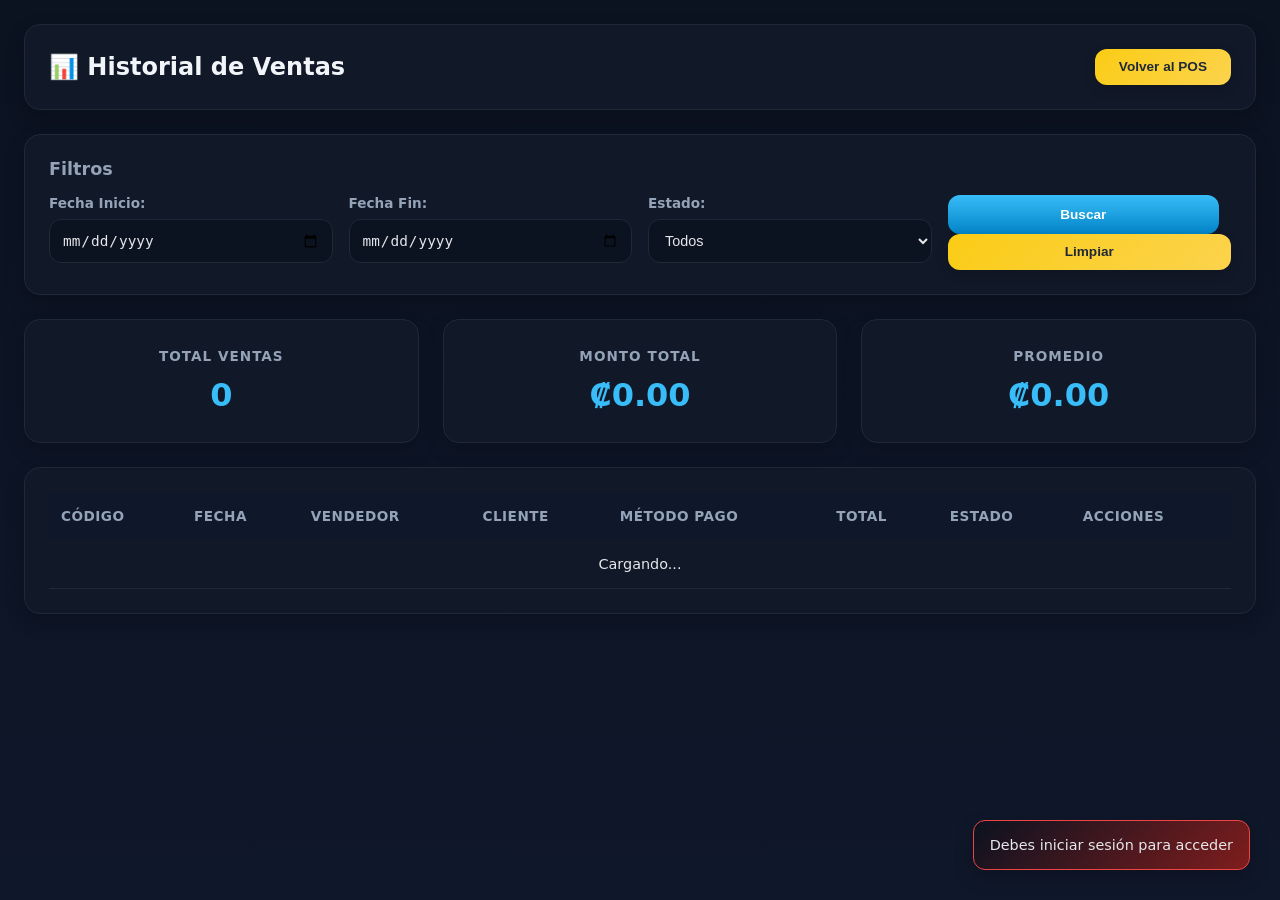
<file: historial.html>
<!DOCTYPE html>
<html lang="es">
<head>
    <meta charset="UTF-8">
    <meta name="viewport" content="width=device-width, initial-scale=1.0">
    <title>Historial de Ventas - Repuestos Zona Honda</title>
    <link rel="stylesheet" href="css/historial.css">
</head>
<body>
    <div class="container">
        <header class="header">
            <h1>📊 Historial de Ventas</h1>
            <button id="btn-volver" class="btn-secondary">Volver al POS</button>
        </header>

        <!-- Filtros -->
        <div class="filtros-section">
            <h2>Filtros</h2>
            <div class="filtros-grid">
                <div class="form-group">
                    <label>Fecha Inicio:</label>
                    <input type="date" id="fecha-inicio">
                </div>
                <div class="form-group">
                    <label>Fecha Fin:</label>
                    <input type="date" id="fecha-fin">
                </div>
                <div class="form-group">
                    <label>Estado:</label>
                    <select id="filtro-estado">
                        <option value="">Todos</option>
                        <option value="REGISTRADA">Registrada</option>
                        <option value="CANCELADA">Cancelada</option>
                        <option value="EN_PROCESO">En Proceso</option>
                    </select>
                </div>
                <div class="form-group">
                    <button id="btn-filtrar" class="btn-primary">Buscar</button>
                    <button id="btn-limpiar" class="btn-secondary">Limpiar</button>
                </div>
            </div>
        </div>

        <!-- Resumen estadístico -->
        <div class="resumen-stats">
            <div class="stat-card">
                <h3>Total Ventas</h3>
                <p id="stat-total-ventas">0</p>
            </div>
            <div class="stat-card">
                <h3>Monto Total</h3>
                <p id="stat-monto-total">₡0.00</p>
            </div>
            <div class="stat-card">
                <h3>Promedio</h3>
                <p id="stat-promedio">₡0.00</p>
            </div>
        </div>

        <!-- Tabla de ventas -->
        <div class="tabla-section">
            <table id="tabla-ventas">
                <thead>
                    <tr>
                        <th>Código</th>
                        <th>Fecha</th>
                        <th>Vendedor</th>
                        <th>Cliente</th>
                        <th>Método Pago</th>
                        <th>Total</th>
                        <th>Estado</th>
                        <th>Acciones</th>
                    </tr>
                </thead>
                <tbody id="tbody-ventas">
                    <tr>
                        <td colspan="8" class="text-center">Cargando...</td>
                    </tr>
                </tbody>
            </table>
        </div>
    </div>

    <div id="modal-detalle" class="modal">
        <div class="modal-content modal-large">
            <span class="close" id="close-modal-detalle">&times;</span>
            <h2>Detalle de Venta <span id="detalle-codigo"></span></h2>
            
            <div class="detalle-info">
                <p><strong>Fecha:</strong> <span id="detalle-fecha"></span></p>
                <p><strong>Vendedor:</strong> <span id="detalle-vendedor"></span></p>
                <p><strong>Cliente:</strong> <span id="detalle-cliente"></span></p>
            </div>

            <table class="tabla-detalle">
                <thead>
                    <tr>
                        <th>Código</th>
                        <th>Producto</th>
                        <th>Cantidad</th>
                        <th>Precio Unit.</th>
                        <th>Descuento</th>
                        <th>Subtotal</th>
                        <th>IVA</th>
                        <th>Total</th>
                    </tr>
                </thead>
                <tbody id="tbody-detalle">
                </tbody>
            </table>

            <div class="detalle-totales">
                <div class="total-row">
                    <span>Subtotal:</span>
                    <span id="detalle-subtotal">₡0.00</span>
                </div>
                <div class="total-row">
                    <span>Descuento:</span>
                    <span id="detalle-descuento">₡0.00</span>
                </div>
                <div class="total-row">
                    <span>IVA:</span>
                    <span id="detalle-impuesto">₡0.00</span>
                </div>
                <div class="total-row total">
                    <span>Total:</span>
                    <span id="detalle-total">₡0.00</span>
                </div>
            </div>
        </div>
    </div>

    <div id="toast" class="toast"></div>

    <script src="js/services/ventasService.js"></script>
    <script src="js/controllers/HistorialController.js"></script>
</body>
</html>
</file>
<file: css/historial.css>
* {
    margin: 0;
    padding: 0;
    box-sizing: border-box;
}

body {
    font-family: Inter, system-ui, Segoe UI, Roboto, Arial;
    background: linear-gradient(180deg, #0b1220 0%, #0f172a 100%);
    color: #e5e7eb;
    min-height: 100vh;
}

.container {
    max-width: 1400px;
    margin: 0 auto;
    padding: 1.5rem;
}

.header {
    background: #111827;
    border: 1px solid #1f2937;
    border-radius: 16px;
    padding: 1.5rem;
    margin-bottom: 1.5rem;
    display: flex;
    justify-content: space-between;
    align-items: center;
    box-shadow: 0 8px 20px #00000033;
}

.header h1 {
    font-size: 1.5rem;
    font-weight: 700;
    color: #f1f5f9;
    margin: 0;
}

.btn-secondary {
    padding: 0.65rem 1.5rem;
    border-radius: 12px;
    border: none;
    background: linear-gradient(135deg, #facc15 0%, #fcd34d 100%);
    color: #1f2937;
    font-weight: 600;
    font-size: 0.85rem;
    cursor: pointer;
    box-shadow: 0 4px 12px rgba(0, 0, 0, 0.15);
    transition: all 0.3s ease-in-out;
}

.btn-secondary:hover {
    background: linear-gradient(135deg, #fcd34d 0%, #fbbf24 100%);
    box-shadow: 0 8px 20px rgba(0, 0, 0, 0.2);
    transform: translateY(-2px);
}

.filtros-section {
    background: #111827;
    border: 1px solid #1f2937;
    border-radius: 16px;
    padding: 1.5rem;
    margin-bottom: 1.5rem;
    box-shadow: 0 8px 20px #00000033;
}

.filtros-section h2 {
    font-size: 1.1rem;
    font-weight: 600;
    margin-bottom: 1rem;
    color: #94a3b8;
}

.filtros-grid {
    display: grid;
    grid-template-columns: repeat(auto-fit, minmax(200px, 1fr));
    gap: 1rem;
}

.form-group {
    display: flex;
    flex-direction: column;
}

.form-group label {
    margin-bottom: 0.5rem;
    font-weight: 600;
    color: #94a3b8;
    font-size: 0.85rem;
}

.form-group input,
.form-group select {
    padding: 0.75rem;
    border: 1px solid #1f2937;
    border-radius: 12px;
    background: #0b1220;
    color: #e5e7eb;
    font-size: 0.9rem;
    transition: border-color 0.2s, box-shadow 0.2s;
}

.form-group input:focus,
.form-group select:focus {
    outline: none;
    border-color: #38bdf8;
    box-shadow: 0 0 0 2px rgba(56, 189, 248, 0.2);
}

.btn-primary {
    padding: 0.75rem 1.5rem;
    background: linear-gradient(180deg, #38bdf8, #0284c7);
    color: white;
    border: none;
    border-radius: 12px;
    cursor: pointer;
    font-weight: 600;
    font-size: 0.85rem;
    transition: opacity 0.2s, transform 0.2s;
    margin-right: 0.75rem;
}

.btn-primary:hover {
    opacity: 0.9;
    transform: translateY(-2px);
}

.resumen-stats {
    display: grid;
    grid-template-columns: repeat(auto-fit, minmax(250px, 1fr));
    gap: 1.5rem;
    margin-bottom: 1.5rem;
}

.stat-card {
    background: #111827;
    border: 1px solid #1f2937;
    border-radius: 16px;
    padding: 1.75rem;
    box-shadow: 0 8px 20px #00000033;
    text-align: center;
    transition: transform 0.3s, box-shadow 0.3s;
}

.stat-card:hover {
    transform: translateY(-5px);
    box-shadow: 0 12px 30px #00000040;
}

.stat-card h3 {
    font-size: 0.85rem;
    color: #94a3b8;
    margin-bottom: 0.75rem;
    text-transform: uppercase;
    letter-spacing: 1px;
    font-weight: 600;
}

.stat-card p {
    font-size: 2rem;
    font-weight: 700;
    color: #38bdf8;
    margin: 0;
}

.tabla-section {
    background: #111827;
    border: 1px solid #1f2937;
    border-radius: 16px;
    padding: 1.5rem;
    margin-bottom: 1.5rem;
    box-shadow: 0 8px 20px #00000033;
    overflow-x: auto;
}

table {
    width: 100%;
    border-collapse: collapse;
}

thead {
    background: #0f172a;
}

thead th {
    padding: 1rem 0.75rem;
    text-align: left;
    font-weight: 600;
    font-size: 0.85rem;
    color: #94a3b8;
    text-transform: uppercase;
    letter-spacing: 0.5px;
}

tbody tr {
    border-bottom: 1px solid #1f2937;
    transition: background 0.2s;
}

tbody tr:hover {
    background: #0f172a;
}

tbody td {
    padding: 1rem 0.75rem;
    font-size: 0.9rem;
}

.text-center {
    text-align: center;
}

.badge {
    padding: 0.35rem 0.85rem;
    border-radius: 999px;
    font-size: 0.75rem;
    font-weight: 600;
    display: inline-block;
    letter-spacing: 0.5px;
}

.badge.registrada {
    background: rgba(34, 197, 94, 0.15);
    color: #22c55e;
    border: 1px solid rgba(34, 197, 94, 0.3);
}

.badge.cancelada {
    background: rgba(239, 68, 68, 0.15);
    color: #ef4444;
    border: 1px solid rgba(239, 68, 68, 0.3);
}

.badge.en-proceso {
    background: rgba(250, 204, 21, 0.15);
    color: #facc15;
    border: 1px solid rgba(250, 204, 21, 0.3);
}

.btn-ver {
    padding: 0.5rem 1rem;
    background: linear-gradient(180deg, #38bdf8, #0284c7);
    color: white;
    border: none;
    border-radius: 8px;
    cursor: pointer;
    font-size: 0.8rem;
    font-weight: 600;
    transition: opacity 0.2s, transform 0.2s;
}

.btn-ver:hover {
    opacity: 0.9;
    transform: translateY(-1px);
}

.modal {
    display: none;
    position: fixed;
    z-index: 1000;
    left: 0;
    top: 0;
    width: 100%;
    height: 100%;
    background-color: rgba(11, 18, 32, 0.85);
    backdrop-filter: blur(4px);
    overflow-y: auto;
}

.modal-content {
    background: #111827;
    border: 1px solid #1f2937;
    margin: 3% auto;
    padding: 2rem;
    border-radius: 16px;
    width: 90%;
    max-width: 900px;
    box-shadow: 0 12px 32px #00000040;
}

.modal-large {
    max-width: 1200px;
}

.close {
    color: #94a3b8;
    float: right;
    font-size: 1.75rem;
    font-weight: 700;
    cursor: pointer;
    transition: color 0.2s;
}

.close:hover {
    color: #38bdf8;
}

.modal-content h2 {
    margin-bottom: 1.5rem;
    color: #f1f5f9;
    font-weight: 700;
    font-size: 1.35rem;
}

.detalle-info {
    background: #0f172a;
    border: 1px solid #1f2937;
    border-radius: 12px;
    padding: 1.25rem;
    margin-bottom: 1.5rem;
    display: grid;
    grid-template-columns: repeat(auto-fit, minmax(200px, 1fr));
    gap: 1rem;
}

.detalle-info p {
    margin: 0;
    font-size: 0.9rem;
    color: #e5e7eb;
}

.detalle-info strong {
    color: #94a3b8;
    font-weight: 600;
}

.tabla-detalle {
    margin-bottom: 1.5rem;
    font-size: 0.85rem;
    border: 1px solid #1f2937;
    border-radius: 12px;
    overflow: hidden;
}

.tabla-detalle thead {
    background: #0f172a;
}

.tabla-detalle th,
.tabla-detalle td {
    padding: 0.85rem 0.75rem;
}

.detalle-totales {
    background: #0f172a;
    border: 1px solid #1f2937;
    border-radius: 12px;
    padding: 1.5rem;
    margin-top: 1.5rem;
}

.total-row {
    display: flex;
    justify-content: space-between;
    padding: 0.6rem 0;
    font-size: 0.95rem;
    color: #e5e7eb;
}

.total-row.total {
    border-top: 2px solid #38bdf8;
    margin-top: 0.75rem;
    padding-top: 0.75rem;
    font-size: 1.25rem;
    font-weight: 700;
    color: #38bdf8;
}

.toast {
    visibility: hidden;
    min-width: 250px;
    background: #0b1220;
    border: 1px solid #1f2937;
    color: #e5e7eb;
    text-align: center;
    border-radius: 12px;
    padding: 1rem;
    position: fixed;
    z-index: 2000;
    right: 30px;
    bottom: 30px;
    font-size: 0.9rem;
    box-shadow: 0 8px 20px #00000033;
}

.toast.show {
    visibility: visible;
    animation: fadein 0.5s, fadeout 0.5s 2.5s;
}

.toast.success {
    border-color: #22c55e;
    background: linear-gradient(135deg, #0b1220, #064e3b);
}

.toast.error {
    border-color: #ef4444;
    background: linear-gradient(135deg, #0b1220, #7f1d1d);
}

@keyframes fadein {
    from {bottom: 0; opacity: 0;}
    to {bottom: 30px; opacity: 1;}
}

@keyframes fadeout {
    from {bottom: 30px; opacity: 1;}
    to {bottom: 0; opacity: 0;}
}

@media (max-width: 768px) {
    .container {
        padding: 1rem;
    }

    .filtros-grid {
        grid-template-columns: 1fr;
    }
    
    .resumen-stats {
        grid-template-columns: 1fr;
    }
    
    .tabla-section {
        overflow-x: scroll;
    }

    table {
        font-size: 0.8rem;
    }
    
    thead th,
    tbody td {
        padding: 0.75rem 0.5rem;
    }

    .modal-content {
        width: 95%;
        padding: 1.5rem;
        margin: 10% auto;
    }

    .detalle-info {
        grid-template-columns: 1fr;
    }

    .header {
        flex-direction: column;
        align-items: flex-start;
        gap: 1rem;
    }
}

@media (max-width: 480px) {
    .stat-card p {
        font-size: 1.5rem;
    }

    table {
        font-size: 0.75rem;
    }

    .badge {
        font-size: 0.7rem;
        padding: 0.25rem 0.6rem;
    }
}
</file>
